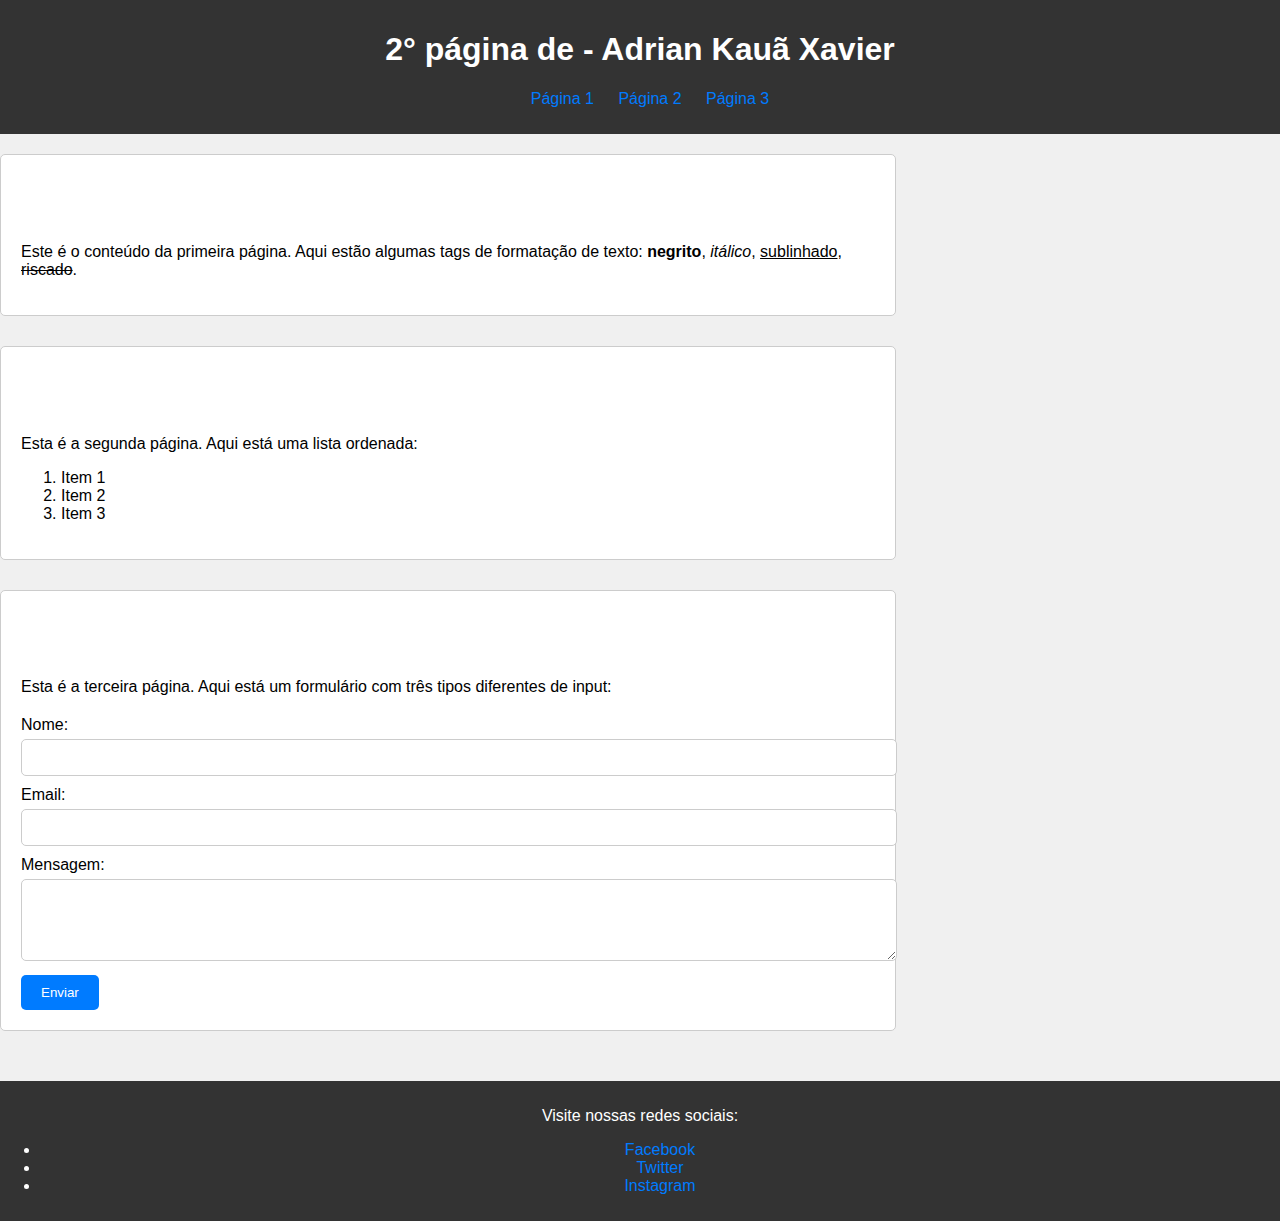
<file: index2.html>
<!DOCTYPE html>
<html lang="pt-BR">
<head>
    <meta charset="UTF-8">
    <meta name="viewport" content="width=device-width, initial-scale=1.0">
    <meta name="description" content="Outro Blog Temático de Rio do Sul, Santa Catarina">
    <title>Outro Blog Temático - Rio do Sul, SC</title>
    <link rel="stylesheet" href="./style.css">
</head>
<body>
    <header>
        <h1>2° página de - Adrian Kauã Xavier</h1>
        <nav>
            <ul>
                <li><a href="#pagina1">Página 1</a></li>
                <li><a href="#pagina2">Página 2</a></li>
                <li><a href="#pagina3">Página 3</a></li>
            </ul>
        </nav>
    </header>

    <main>
        <section id="pagina1">
            <h2>Página 1</h2>
            <p>Este é o conteúdo da primeira página. Aqui estão algumas tags de formatação de texto: <strong>negrito</strong>, <em>itálico</em>, <u>sublinhado</u>, <s>riscado</s>.</p>
        </section>

        <section id="pagina2">
            <h2>Página 2</h2>
            <p>Esta é a segunda página. Aqui está uma lista ordenada:</p>
            <ol>
                <li>Item 1</li>
                <li>Item 2</li>
                <li>Item 3</li>
            </ol>
        </section>

        <section id="pagina3">
            <h2>Página 3</h2>
            <p>Esta é a terceira página. Aqui está um formulário com três tipos diferentes de input:</p>
            <form>
                <label for="nome">Nome:</label>
                <input type="text" id="nome" name="nome" required>

                <label for="email">Email:</label>
                <input type="email" id="email" name="email" required>

                <label for="mensagem">Mensagem:</label>
                <textarea id="mensagem" name="mensagem" rows="4" required></textarea>

                <button type="submit">Enviar</button>
            </form>
        </section>
    </main>

    <footer>
        <p>Visite nossas redes sociais:</p>
        <ul>
            <li><a href="https://facebook.com" target="_blank">Facebook</a></li>
            <li><a href="https://twitter.com" target="_blank">Twitter</a></li>
            <li><a href="https://instagram.com" target="_blank">Instagram</a></li>
        </ul>
    </footer>
</body>
</html>
</file>
<file: style.css>
/* Estilos gerais */
body {
    font-family: Arial, sans-serif;
    margin: 0;
    padding: 0;
    background-color: #f0f0f0;
    display: flex;
    align-items: center;
    flex-direction: column;
}

header {
    background-color: #333;
    color: #fff;
    text-align: center;
    padding: 10px 0;
    width: 100%;
}

nav ul {
    list-style-type: none;
}

nav li {
    display: inline;
    margin-right: 20px;
}

main {
    padding: 20px;
    display: flex;
    flex-wrap: wrap;
    width: 100%;
}

section {
    margin-bottom: 30px;
    background-color: #fff;
    padding: 20px;
    border: 1px solid #ccc;
    border-radius: 5px;
    width: calc(33.33% - 20px);
    box-sizing: border-box;
    width: 70%;
align-self: center;
}

article {
    margin-bottom: 20px;
}

aside {
    margin-left: 20px;
    flex: 1;
}

footer {
    background-color: #333;
    color: #fff;
    text-align: center;
    padding: 10px 0;
}

/* Links */
a {
    text-decoration: none;
    color: #007bff;
}

a:hover {
    text-decoration: underline;
}

/* Formulário */
form {
    margin-top: 20px;
}

label {
    display: block;
    margin-bottom: 5px;
}

input[type="text"],
input[type="email"],
textarea {
    width: 100%;
    padding: 10px;
    margin-bottom: 10px;
    border: 1px solid #ccc;
    border-radius: 5px;
}

button {
    background-color: #007bff;
    color: #fff;
    border: none;
    padding: 10px 20px;
    cursor: pointer;
    border-radius: 5px;
}

/* Mapa */
iframe {
    width: 100%;
    height: 400px;
    border: none;
}

/* Vídeo e Áudio */
video,
audio {
    width: 100%;
}

/* Rodapé */
footer {
    background-color: #333;
    color: #fff;
    text-align: center;
    padding: 10px 0;
    width: 100%;
}

/* Estilos para cabeçalhos e outros elementos de texto */
h1, h2, h3 {
    color: white;
}

img{
    width: 100%;
}
</file>
